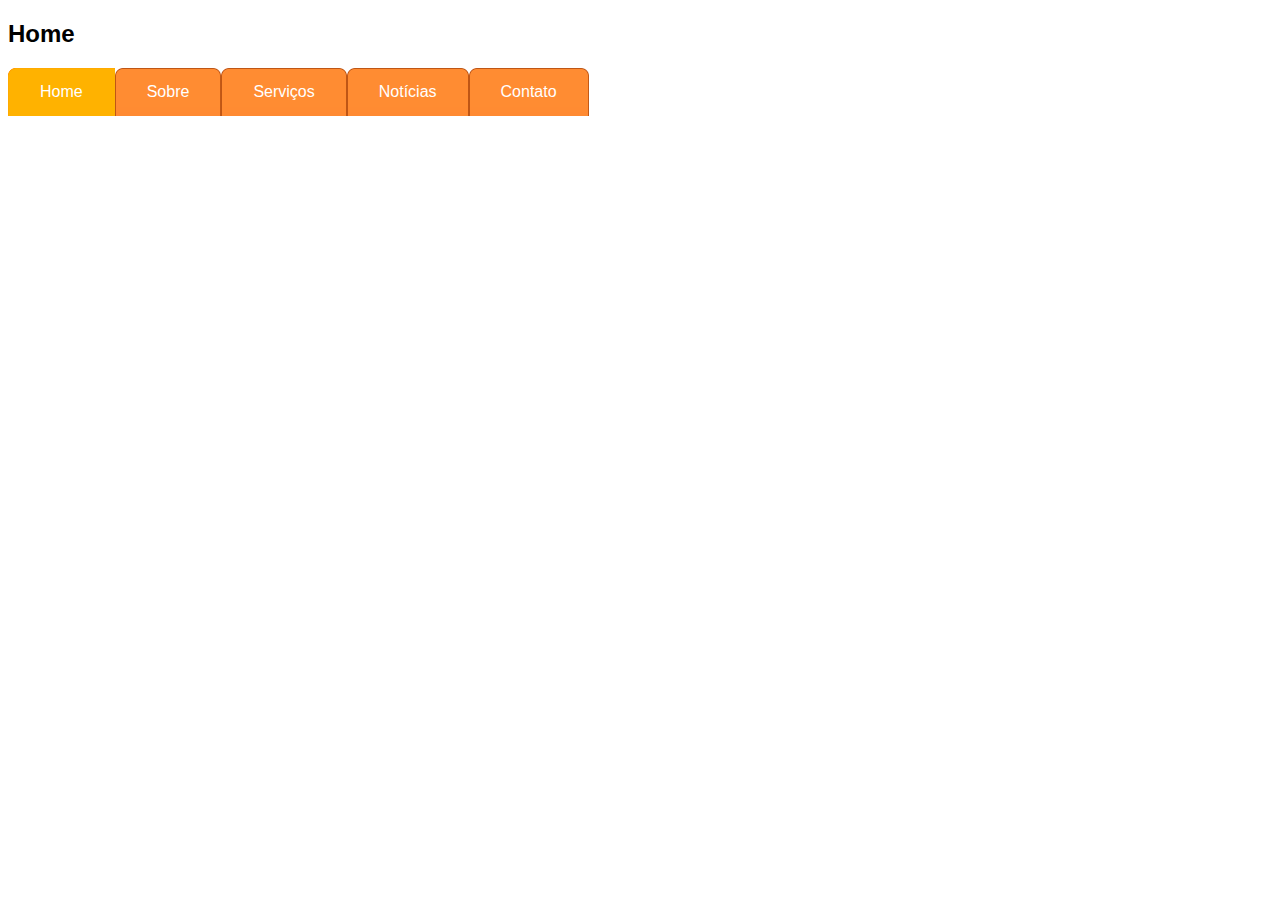
<file: barra-de-navegacao-em-abas/index.html>
<!DOCTYPE html>
<html lang="pt-br">
<head>
	<title>Navegação horizontal</title>
	<meta charset="utf-8">
	<link rel="stylesheet" type="text/css" href="estilo.css">
</head>
<body id="home">
	<h2>Home</h2>
	<ul >
		<li id="atual">
			<a href="index.html">Home</a>
		</li>
		<li>
			<a href="sobre.html">Sobre</a>
		</li>
		<li>
			<a href="servicos.html">Serviços</a>
		</li>
		<li>
			<a href="noticias.html">Notícias</a>
		</li>
		<li>
			<a href="contato.html">Contato</a>
		</li>
		
	</ul>

</body>
</html>
</file>
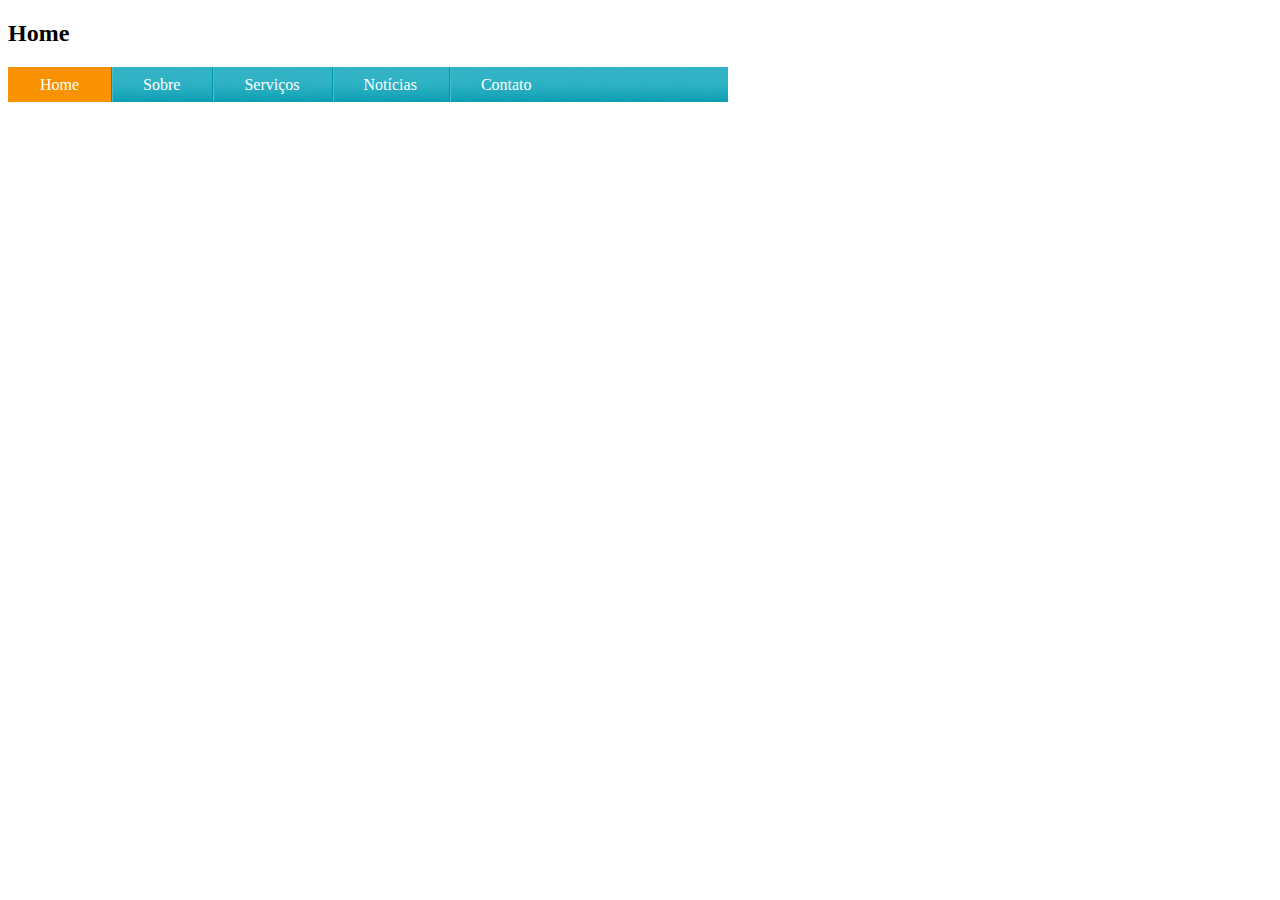
<file: barra-de-navegacao-horizontal/index.html>
<!DOCTYPE html>
<html lang="pt-br">
<head>
	<title>Navegação horizontal</title>
	<meta charset="utf-8">
	<link rel="stylesheet" type="text/css" href="estilo.css">
</head>
<body id="home">
	<h2>Home</h2>
	<ul id="navegacao">
		<li class="home primeiro">
			<a href="index.html">Home</a>
		</li>
		<li class="sobre">
			<a href="sobre.html">Sobre</a>
		</li>
		<li class="servicos">
			<a href="servicos.html">Serviços</a>
		</li>
		<li class="noticias">
			<a href="noticias.html">Notícias</a>
		</li>
		<li class="contato">
			<a href="contato.html">Contato</a>
		</li>
		
	</ul>


</body>
</html>
</file>
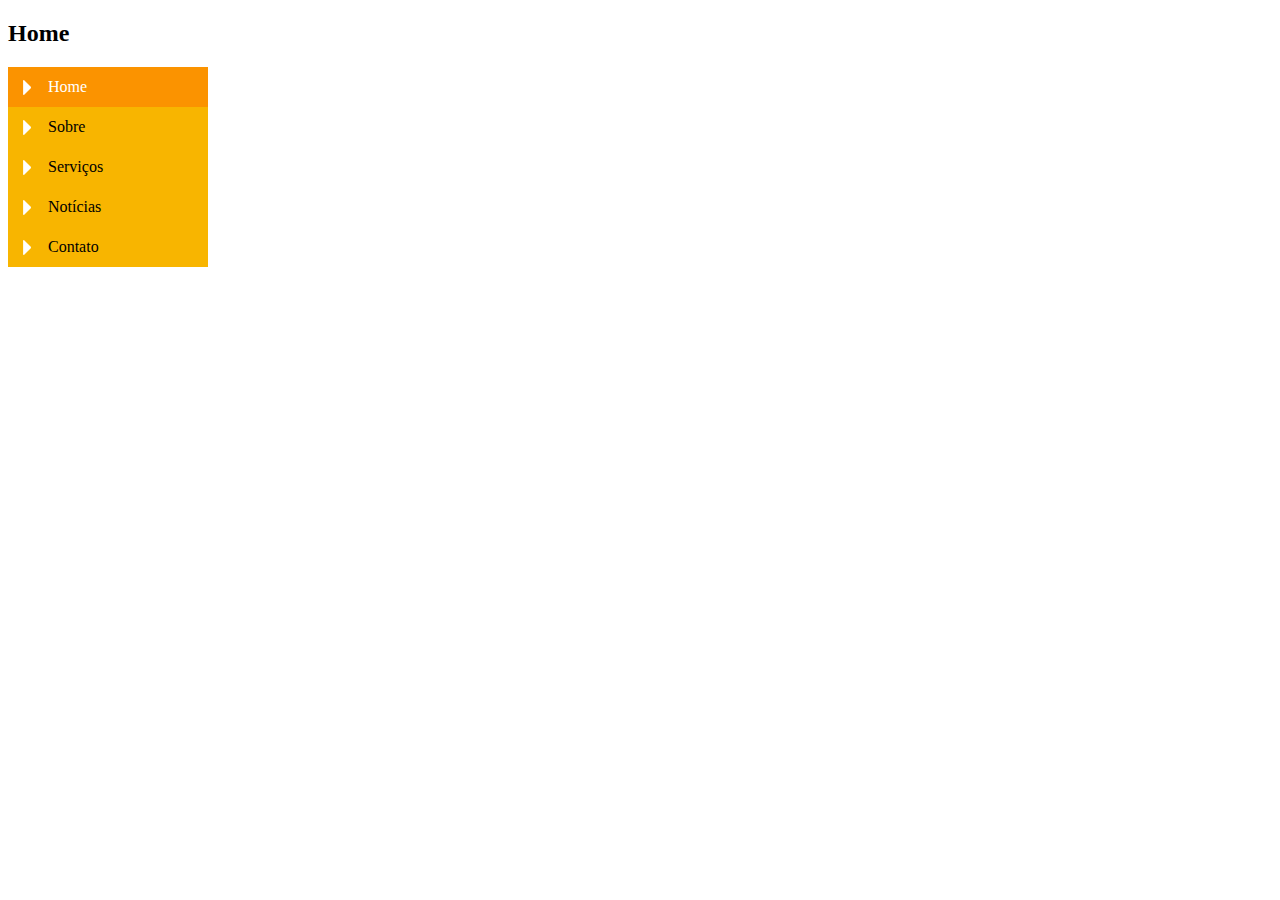
<file: barra-de-navegacao-vertical/index.html>
<!DOCTYPE html>
<html lang="pt-br">
<head>
	<title>Navegação vertical</title>
	<meta charset="utf-8">
	<link rel="stylesheet" type="text/css" href="estilo.css">
</head>
<body>
	<h2>Home</h2>
	<ul>
		<li class="selecionado">
			<a href="" >Home</a>
		</li>
		<li>
			<a href="">Sobre</a>
		</li>
		<li>
			<a href="">Serviços</a>
		</li>
		<li>
			<a href="">Notícias</a>
		</li>
		<li>
			<a href="">Contato</a>
		</li>
		
	</ul>


	<!--
	<h2>Lista de atividades</h2>
	<ul>
		<li>Ir ao dentista</li>
		<li>Ir ao supermercado</li>
		<li>Fazer almoço</li>
		<li>Assitir série</li>
		<li>Corre no parque</li>
	</ul>
		-->

</body>
</html>
</file>
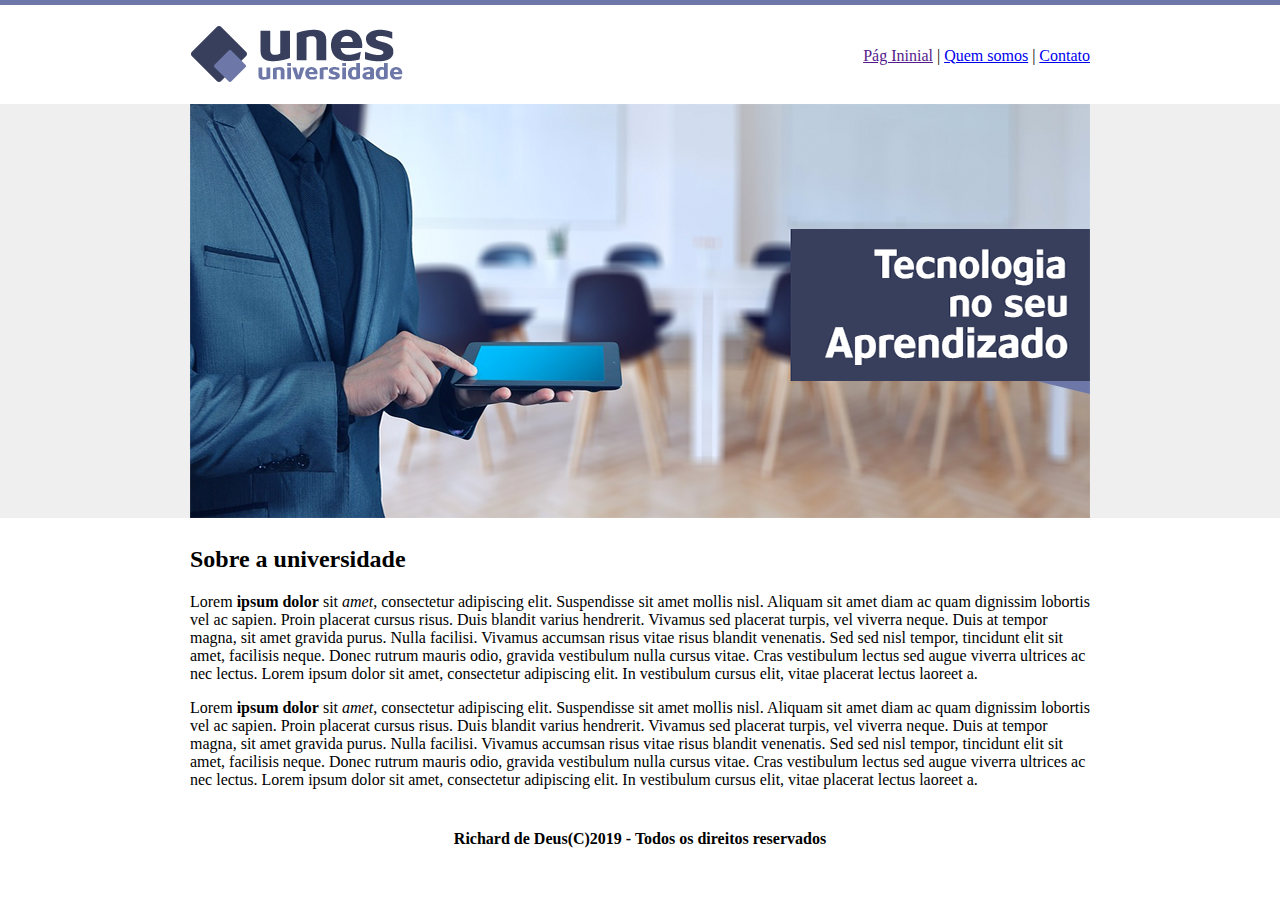
<file: primeiro-projeto-html-unes/index.html>
<!DOCTYPE html>
<html lang="pt-br">
	<head>
		<title>UNES - Página principal</title>
		<meta charset="utf-8">
	</head>

	<body background="imagens/fundo.png">

		<table border="0" width="900" align="center">
			
			<tr>
				<td height="89"><img src="imagens/logo.png"> </td>
				<td align="right">
					<a href="">Pág Ininial</a> |
					<a href="quem-somos.html">Quem somos</a> |
					<a href="contato.html">Contato</a> 
				</td>
			</tr>

			<tr>
				<td colspan="2">
					<img src="imagens/capa.png">
				</td>
			</tr>

			<tr>
				<td colspan="2">
					
					<h2>Sobre a universidade</h2>
					<p>
						Lorem <strong>ipsum dolor</strong> sit <em>amet</em>, consectetur adipiscing elit. Suspendisse sit amet mollis nisl. Aliquam sit amet diam ac quam dignissim lobortis vel ac sapien. Proin placerat cursus risus. Duis blandit varius hendrerit. Vivamus sed placerat turpis, vel viverra neque. Duis at tempor magna, sit amet gravida purus. Nulla facilisi. Vivamus accumsan risus vitae risus blandit venenatis. Sed sed nisl tempor, tincidunt elit sit amet, facilisis neque. Donec rutrum mauris odio, gravida vestibulum nulla cursus vitae. Cras vestibulum lectus sed augue viverra ultrices ac nec lectus. Lorem ipsum dolor sit amet, consectetur adipiscing elit. In vestibulum cursus elit, vitae placerat lectus laoreet a.
					</p>

					<p>
						Lorem <strong>ipsum dolor</strong> sit <em>amet</em>, consectetur adipiscing elit. Suspendisse sit amet mollis nisl. Aliquam sit amet diam ac quam dignissim lobortis vel ac sapien. Proin placerat cursus risus. Duis blandit varius hendrerit. Vivamus sed placerat turpis, vel viverra neque. Duis at tempor magna, sit amet gravida purus. Nulla facilisi. Vivamus accumsan risus vitae risus blandit venenatis. Sed sed nisl tempor, tincidunt elit sit amet, facilisis neque. Donec rutrum mauris odio, gravida vestibulum nulla cursus vitae. Cras vestibulum lectus sed augue viverra ultrices ac nec lectus. Lorem ipsum dolor sit amet, consectetur adipiscing elit. In vestibulum cursus elit, vitae placerat lectus laoreet a.
					</p>

				</td>
			</tr>

			<tr>
				<td colspan="2" align="center">
					<h4>Richard de Deus(C)2019 - Todos os direitos reservados</h4>
				</td>
			</tr>

		</table>

	</body>

</html>
</file>
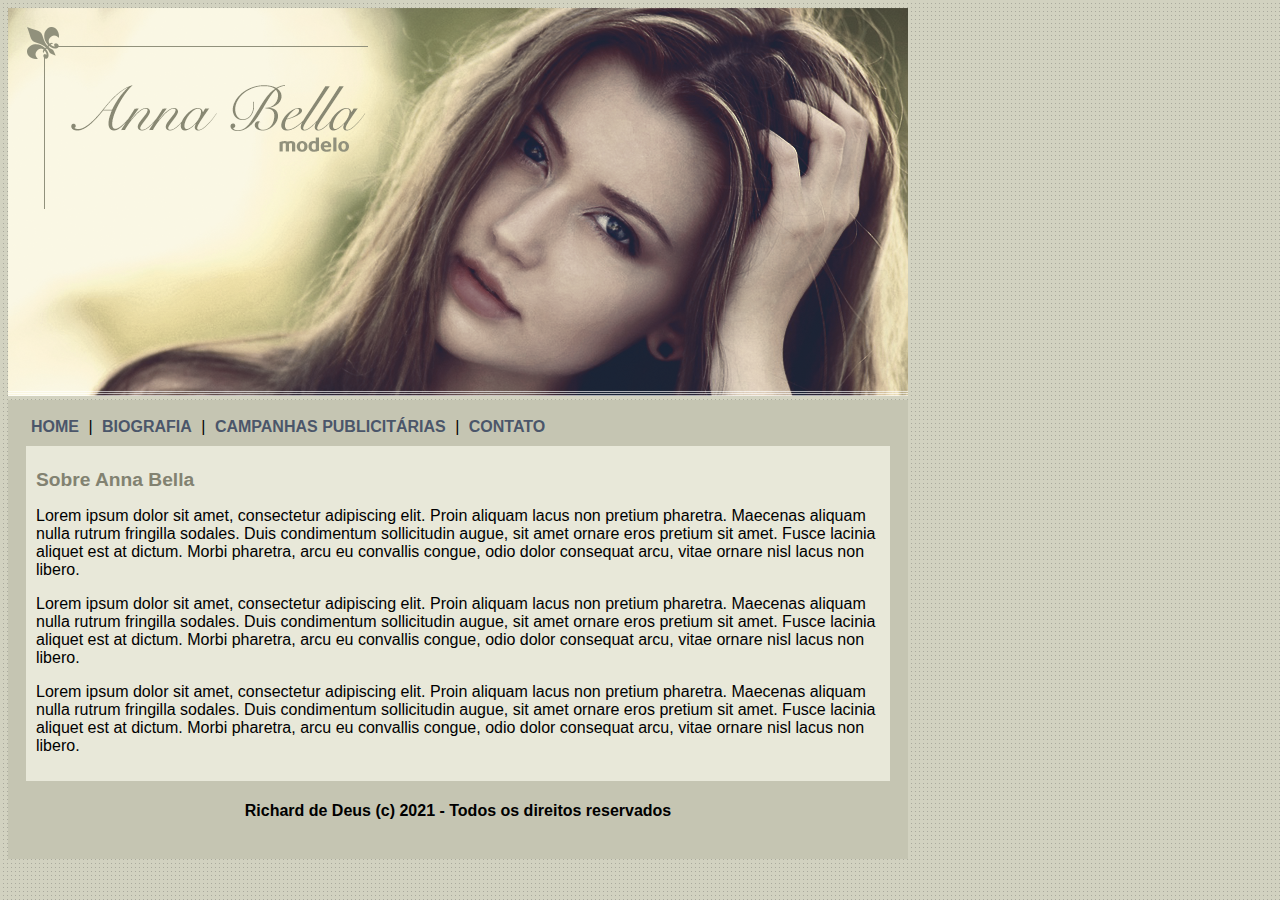
<file: segundo-projeto-css-anna-bella/index.html>
<!DOCTYPE html>
<html lang="pt-br">
<head>
   <meta charset="UTF-8">
   <meta http-equiv="X-UA-Compatible" content="IE=edge">
   <meta name="viewport" content="width=device-width, initial-scale=1.0">
   <title>Anna Bella Oficial</title>
   <link rel="stylesheet" type="text/css" href="estilo.css">
</head>
<body>
   <div class="principal">
      <img src="img/capa.png">
      <div class="menu">
         <a href="index.html">HOME</a> | 
         <a href="biografia.html">BIOGRAFIA</a> | 
         <a href="campanhas-publicitarias.html">CAMPANHAS PUBLICITÁRIAS</a> | 
         <a href="contato.html">CONTATO</a>

         <div class="conteudo">
            <h1>Sobre Anna Bella</h1>
            <p>
               Lorem ipsum dolor sit amet, consectetur adipiscing elit. Proin aliquam lacus non pretium pharetra. Maecenas aliquam nulla rutrum fringilla sodales. Duis condimentum sollicitudin augue, sit amet ornare eros pretium sit amet. Fusce lacinia aliquet est at dictum. Morbi pharetra, arcu eu convallis congue, odio dolor consequat arcu, vitae ornare nisl lacus non libero.
            </p>
            <p>
               Lorem ipsum dolor sit amet, consectetur adipiscing elit. Proin aliquam lacus non pretium pharetra. Maecenas aliquam nulla rutrum fringilla sodales. Duis condimentum sollicitudin augue, sit amet ornare eros pretium sit amet. Fusce lacinia aliquet est at dictum. Morbi pharetra, arcu eu convallis congue, odio dolor consequat arcu, vitae ornare nisl lacus non libero.
            </p>
            <p>
               Lorem ipsum dolor sit amet, consectetur adipiscing elit. Proin aliquam lacus non pretium pharetra. Maecenas aliquam nulla rutrum fringilla sodales. Duis condimentum sollicitudin augue, sit amet ornare eros pretium sit amet. Fusce lacinia aliquet est at dictum. Morbi pharetra, arcu eu convallis congue, odio dolor consequat arcu, vitae ornare nisl lacus non libero.
            </p>
         </div><!-- conteudo -->
         <div class="rodape">
            <h4>Richard de Deus (c) 2021 - Todos os direitos reservados</h4>
         </div>
      </div>
   </div>
   </body>
</html>
</file>
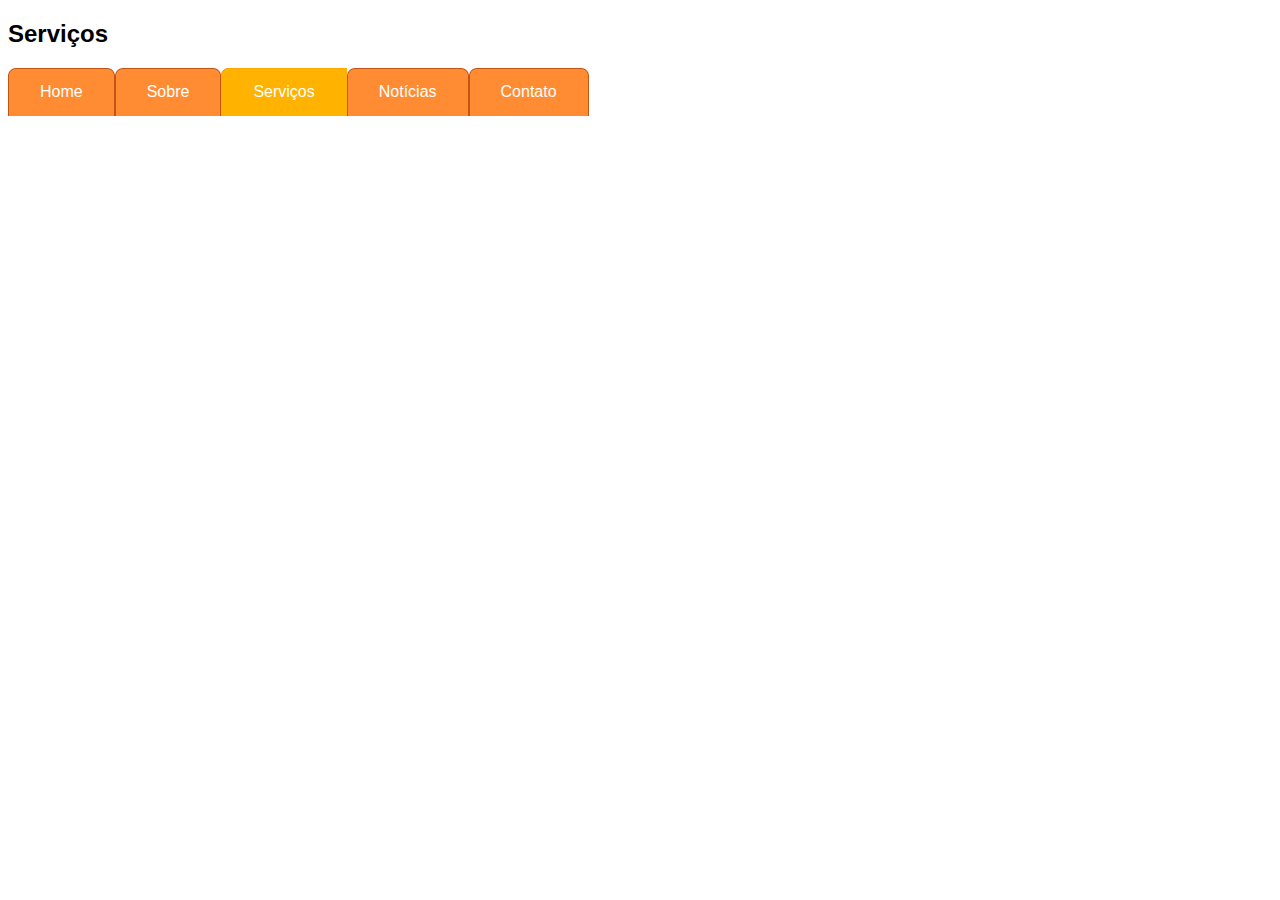
<file: barra-de-navegacao-em-abas/servicos.html>
<!DOCTYPE html>
<html lang="pt-br">
<head>
	<title>Navegação vertical</title>
	<meta charset="utf-8">
	<link rel="stylesheet" type="text/css" href="estilo.css">
</head>
<body id="servicos">
		<h2>Serviços</h2>
	<ul >
		<li>
			<a href="index.html">Home</a>
		</li>
		<li>
			<a href="sobre.html">Sobre</a>
		</li>
		<li  id="atual">
			<a href="servicos.html">Serviços</a>
		</li>
		<li>
			<a href="noticias.html">Notícias</a>
		</li>
		<li>
			<a href="contato.html">Contato</a>
		</li>
		
	</ul>


	<!--
	<h2>Lista de atividades</h2>
	<ul>
		<li>Ir ao dentista</li>
		<li>Ir ao supermercado</li>
		<li>Fazer almoço</li>
		<li>Assitir série</li>
		<li>Corre no parque</li>
	</ul>
		-->

</body>
</html>
</file>
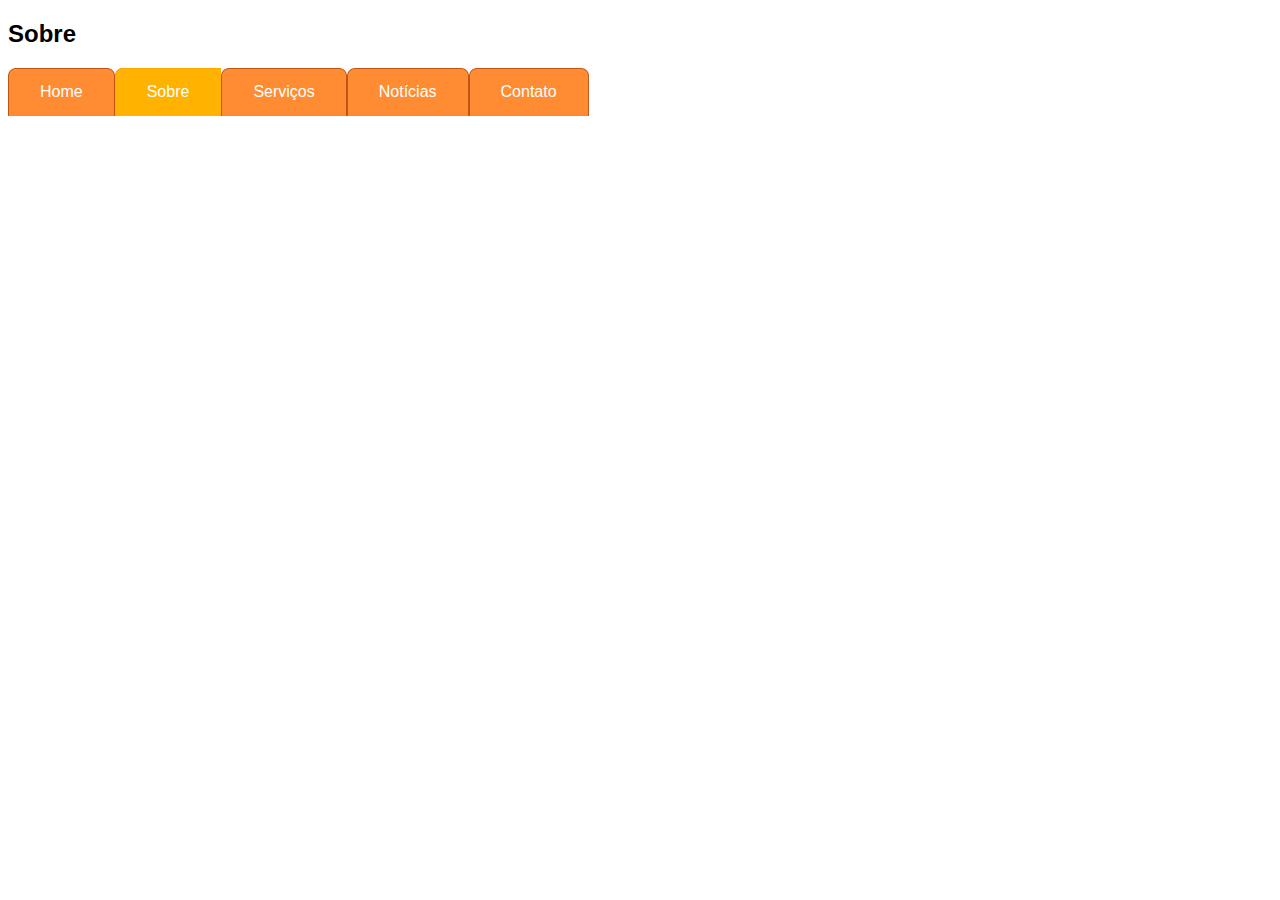
<file: barra-de-navegacao-em-abas/sobre.html>
<!DOCTYPE html>
<html lang="pt-br">
<head>
	<title>Navegação vertical</title>
	<meta charset="utf-8">
	<link rel="stylesheet" type="text/css" href="estilo.css">
</head>
<body id="sobre">
		<h2>Sobre</h2>
	<ul >
		<li>
			<a href="index.html">Home</a>
		</li>
		<li  id="atual">
			<a href="sobre.html">Sobre</a>
		</li>
		<li>
			<a href="servicos.html">Serviços</a>
		</li>
		<li>
			<a href="noticias.html">Notícias</a>
		</li>
		<li>
			<a href="contato.html">Contato</a>
		</li>
		
	</ul>


	<!--
	<h2>Lista de atividades</h2>
	<ul>
		<li>Ir ao dentista</li>
		<li>Ir ao supermercado</li>
		<li>Fazer almoço</li>
		<li>Assitir série</li>
		<li>Corre no parque</li>
	</ul>
		-->

</body>
</html>
</file>
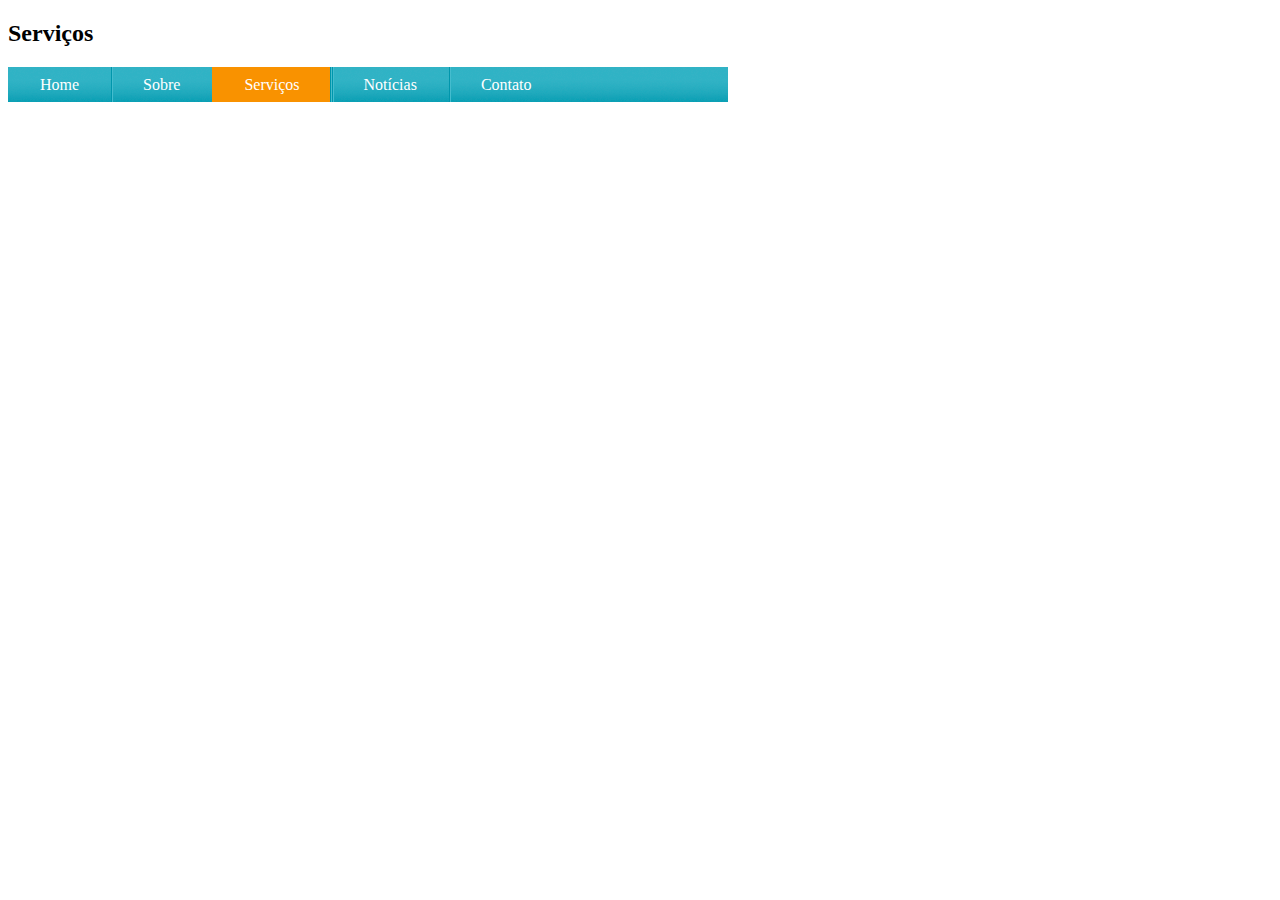
<file: barra-de-navegacao-horizontal/servicos.html>
<!DOCTYPE html>
<html lang="pt-br">
<head>
	<title>Navegação vertical</title>
	<meta charset="utf-8">
	<link rel="stylesheet" type="text/css" href="estilo.css">
</head>
<body id="servicos">
	<h2>Serviços</h2>
	<ul id="navegacao">
		<li class="home primeiro">
			<a href="index.html">Home</a>
		</li>
		<li class="sobre">
			<a href="sobre.html">Sobre</a>
		</li>
		<li class="servicos">
			<a href="servicos.html">Serviços</a>
		</li>
		<li class="noticias">
			<a href="noticias.html">Notícias</a>
		</li>
		<li class="contato">
			<a href="contato.html">Contato</a>
		</li>
		
	</ul>


	<!--
	<h2>Lista de atividades</h2>
	<ul>
		<li>Ir ao dentista</li>
		<li>Ir ao supermercado</li>
		<li>Fazer almoço</li>
		<li>Assitir série</li>
		<li>Corre no parque</li>
	</ul>
		-->

</body>
</html>
</file>
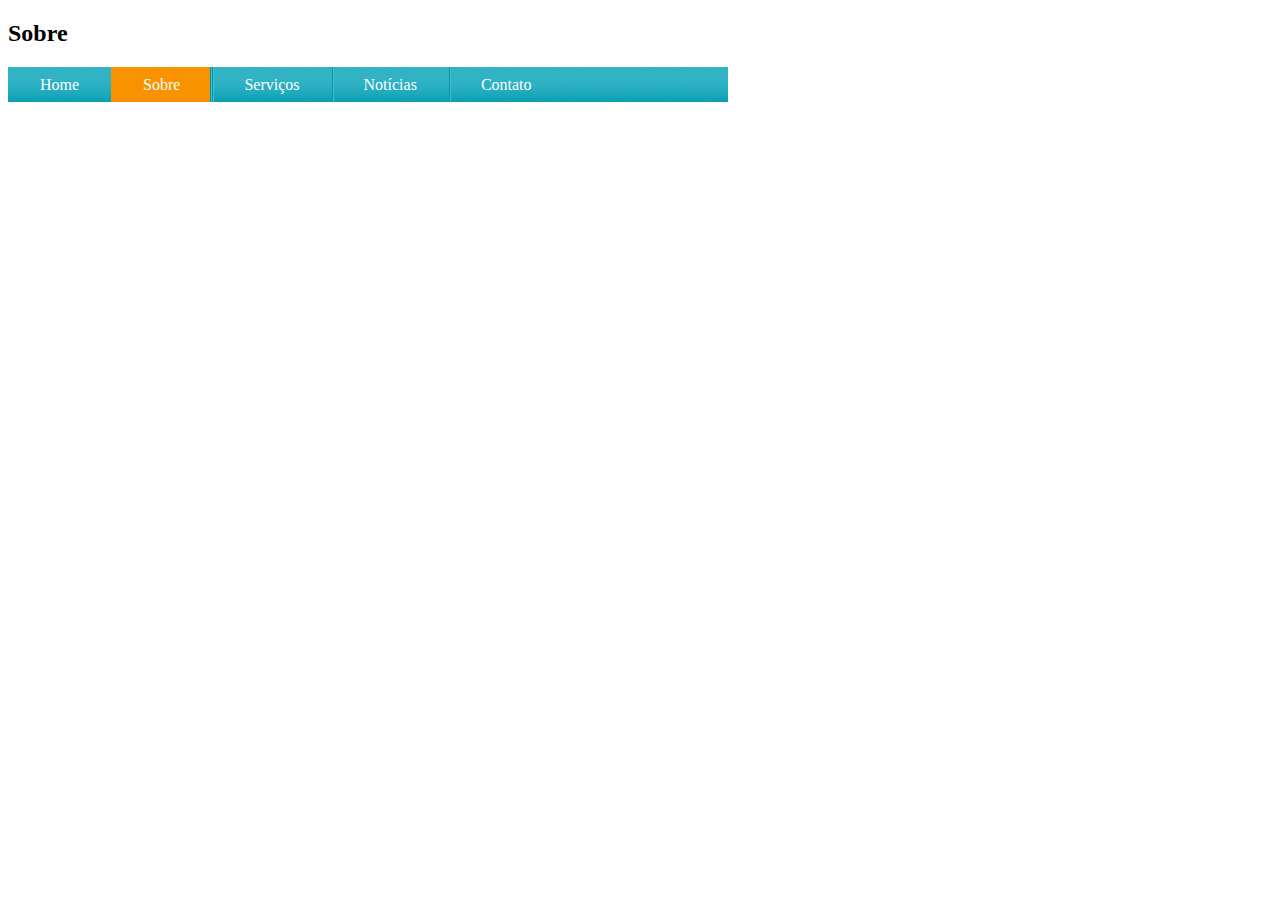
<file: barra-de-navegacao-horizontal/sobre.html>
<!DOCTYPE html>
<html lang="pt-br">
<head>
	<title>Navegação vertical</title>
	<meta charset="utf-8">
	<link rel="stylesheet" type="text/css" href="estilo.css">
</head>
<body id="sobre">
	<h2>Sobre</h2>
	<ul id="navegacao">
		<li class="home primeiro">
			<a href="index.html">Home</a>
		</li>
		<li class="sobre">
			<a href="sobre.html">Sobre</a>
		</li>
		<li class="servicos">
			<a href="servicos.html">Serviços</a>
		</li>
		<li class="noticias">
			<a href="noticias.html">Notícias</a>
		</li>
		<li class="contato">
			<a href="contato.html">Contato</a>
		</li>
		
	</ul>


	<!--
	<h2>Lista de atividades</h2>
	<ul>
		<li>Ir ao dentista</li>
		<li>Ir ao supermercado</li>
		<li>Fazer almoço</li>
		<li>Assitir série</li>
		<li>Corre no parque</li>
	</ul>
		-->

</body>
</html>
</file>
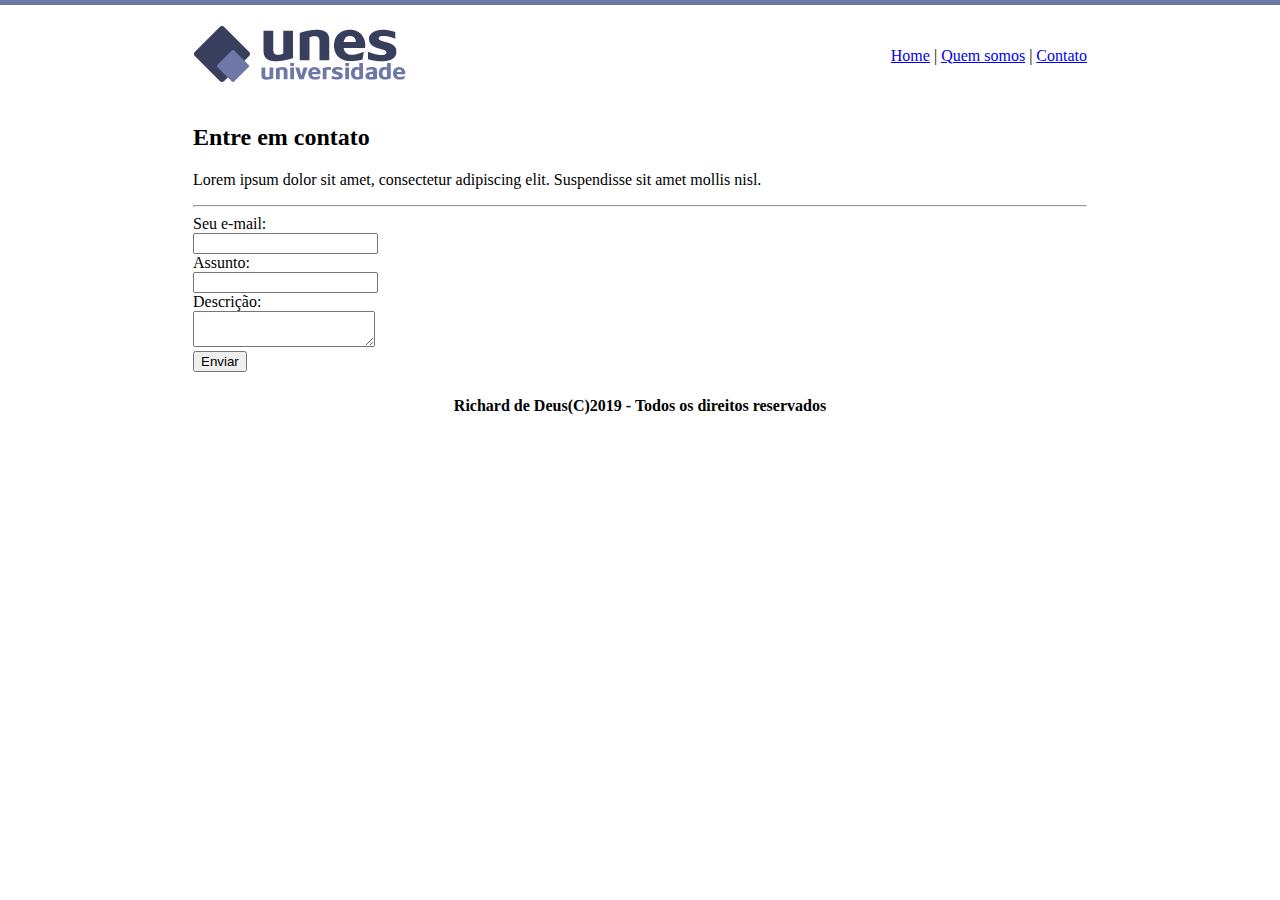
<file: primeiro-projeto-html-unes/contato.html>
<!DOCTYPE html>
<html lang="pt-br">
	<head>
		<title>UNES - contato</title>
		<meta charset="utf-8">
	</head>

	<body background="imagens/fundo2.png">

		<table border="0" width="900" align="center">
			
			<tr>
				<td height="89"><img src="imagens/logo.png"> </td>
				<td align="right">
					<a href="index.html">Home</a> |
					<a href="quem-somos.html">Quem somos</a> |
					<a href="contato.html">Contato</a> 
				</td>
			</tr>

			<tr>
				<td colspan="2">
					
					<h2>Entre em contato</h2>
					<p>
						Lorem ipsum dolor sit amet, consectetur adipiscing elit. Suspendisse sit amet mollis nisl. 
					</p>

					<hr>

					<form>
						
						Seu e-mail: <br>
						<input type="text" name="email"><br>

						Assunto: <br>
						<input type="text" name="assunto"><br>

						Descrição: <br>
						<textarea></textarea><br>

						<input type="submit" value="Enviar">

					</form>


				</td>
			</tr>

			<tr>
				<td colspan="2" align="center">
					<h4>Richard de Deus(C)2019 - Todos os direitos reservados</h4>
				</td>
			</tr>

		</table>

	</body>

</html>
</file>
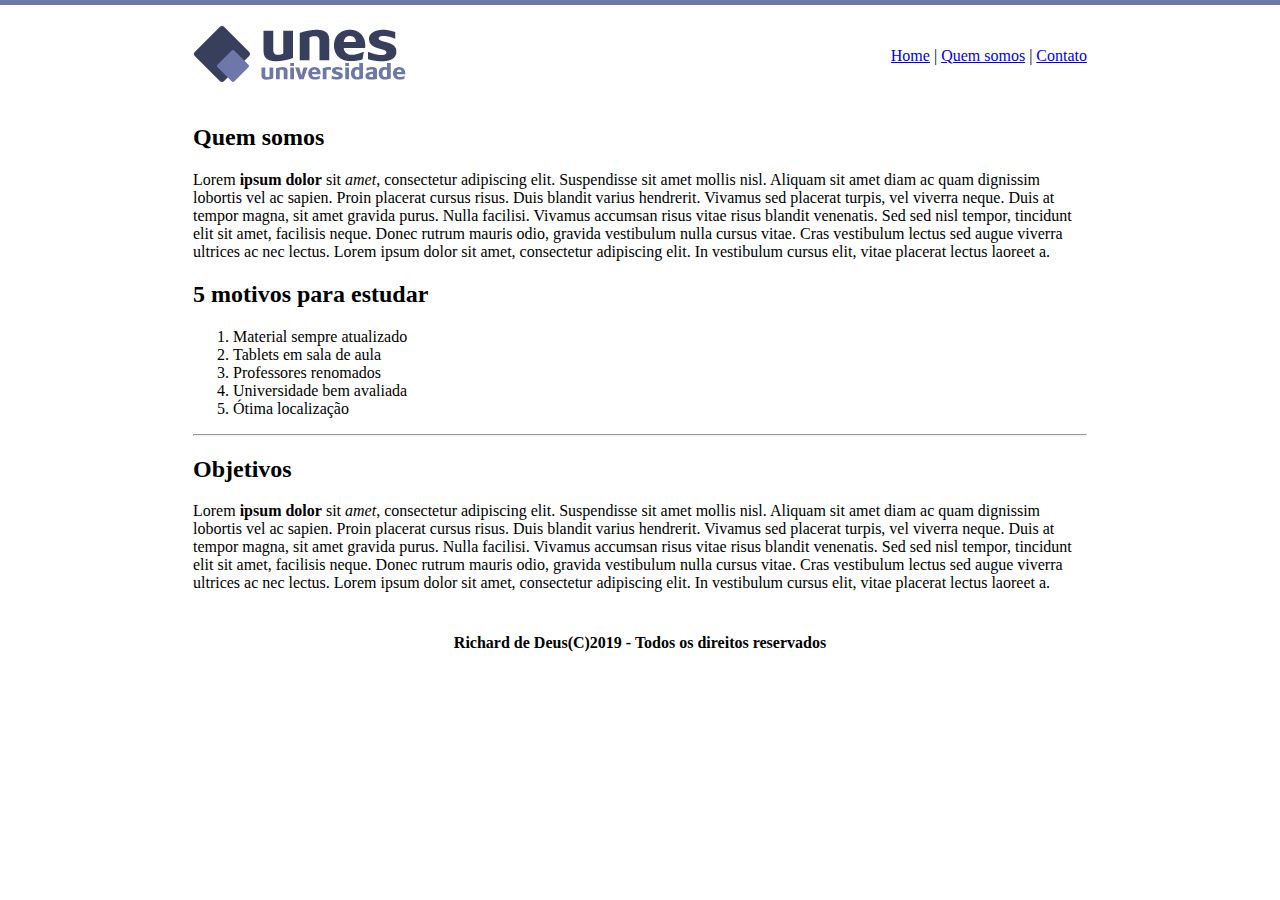
<file: primeiro-projeto-html-unes/quem-somos.html>
<!DOCTYPE html>
<html lang="pt-br">
	<head>
		<title>UNES - quem somos</title>
		<meta charset="utf-8">
	</head>

	<body background="imagens/fundo2.png">

		<table border="0" width="900" align="center">
			
			<tr>
				<td height="89"><img src="imagens/logo.png"> </td>
				<td align="right">
					<a href="index.html">Home</a> |
					<a href="quem-somos.html">Quem somos</a> |
					<a href="contato.html">Contato</a> 
				</td>
			</tr>

			<tr>
				<td colspan="2">
					
					<h2>Quem somos</h2>
					<p>
						Lorem <strong>ipsum dolor</strong> sit <em>amet</em>, consectetur adipiscing elit. Suspendisse sit amet mollis nisl. Aliquam sit amet diam ac quam dignissim lobortis vel ac sapien. Proin placerat cursus risus. Duis blandit varius hendrerit. Vivamus sed placerat turpis, vel viverra neque. Duis at tempor magna, sit amet gravida purus. Nulla facilisi. Vivamus accumsan risus vitae risus blandit venenatis. Sed sed nisl tempor, tincidunt elit sit amet, facilisis neque. Donec rutrum mauris odio, gravida vestibulum nulla cursus vitae. Cras vestibulum lectus sed augue viverra ultrices ac nec lectus. Lorem ipsum dolor sit amet, consectetur adipiscing elit. In vestibulum cursus elit, vitae placerat lectus laoreet a.
					</p>

					<h2>5 motivos para estudar</h2>
					<ol>
						<li>Material sempre atualizado</li>
						<li>Tablets em sala de aula</li>
						<li>Professores renomados</li>
						<li>Universidade bem avaliada</li>
						<li>Ótima localização</li>
					</ol>

					<hr>

					<h2>Objetivos</h2>
					<p>
						Lorem <strong>ipsum dolor</strong> sit <em>amet</em>, consectetur adipiscing elit. Suspendisse sit amet mollis nisl. Aliquam sit amet diam ac quam dignissim lobortis vel ac sapien. Proin placerat cursus risus. Duis blandit varius hendrerit. Vivamus sed placerat turpis, vel viverra neque. Duis at tempor magna, sit amet gravida purus. Nulla facilisi. Vivamus accumsan risus vitae risus blandit venenatis. Sed sed nisl tempor, tincidunt elit sit amet, facilisis neque. Donec rutrum mauris odio, gravida vestibulum nulla cursus vitae. Cras vestibulum lectus sed augue viverra ultrices ac nec lectus. Lorem ipsum dolor sit amet, consectetur adipiscing elit. In vestibulum cursus elit, vitae placerat lectus laoreet a.
					</p>

				</td>
			</tr>

			<tr>
				<td colspan="2" align="center">
					<h4>Richard de Deus(C)2019 - Todos os direitos reservados</h4>
				</td>
			</tr>

		</table>

	</body>

</html>
</file>
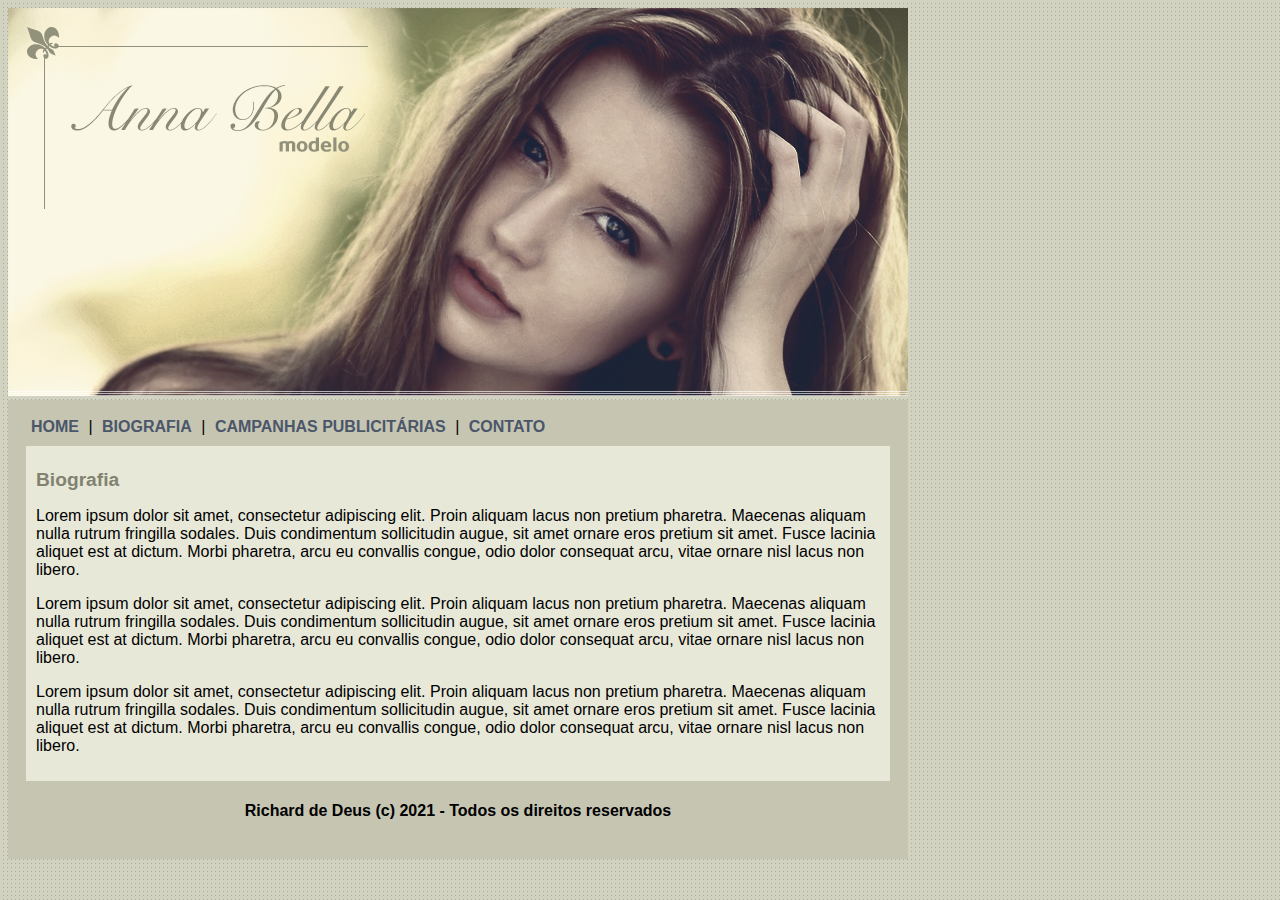
<file: segundo-projeto-css-anna-bella/biografia.html>
<!DOCTYPE html>
<html lang="pt-br">
<head>
   <meta charset="UTF-8">
   <meta http-equiv="X-UA-Compatible" content="IE=edge">
   <meta name="viewport" content="width=device-width, initial-scale=1.0">
   <title>Anna Bella Oficial - biografia</title>
   <link rel="stylesheet" type="text/css" href="estilo.css">
</head>
<body>
   <div class="principal">
      <img src="img/capa.png">
      <div class="menu">
         <a href="index.html">HOME</a> | 
         <a href="biografia.html">BIOGRAFIA</a> | 
         <a href="campanhas-publicitarias.html">CAMPANHAS PUBLICITÁRIAS</a> | 
         <a href="contato.html">CONTATO</a>

         <div class="conteudo">
            <h1>Biografia</h1>
            <p>
               Lorem ipsum dolor sit amet, consectetur adipiscing elit. Proin aliquam lacus non pretium pharetra. Maecenas aliquam nulla rutrum fringilla sodales. Duis condimentum sollicitudin augue, sit amet ornare eros pretium sit amet. Fusce lacinia aliquet est at dictum. Morbi pharetra, arcu eu convallis congue, odio dolor consequat arcu, vitae ornare nisl lacus non libero.
            </p>
            <p>
               Lorem ipsum dolor sit amet, consectetur adipiscing elit. Proin aliquam lacus non pretium pharetra. Maecenas aliquam nulla rutrum fringilla sodales. Duis condimentum sollicitudin augue, sit amet ornare eros pretium sit amet. Fusce lacinia aliquet est at dictum. Morbi pharetra, arcu eu convallis congue, odio dolor consequat arcu, vitae ornare nisl lacus non libero.
            </p>
            <p>
               Lorem ipsum dolor sit amet, consectetur adipiscing elit. Proin aliquam lacus non pretium pharetra. Maecenas aliquam nulla rutrum fringilla sodales. Duis condimentum sollicitudin augue, sit amet ornare eros pretium sit amet. Fusce lacinia aliquet est at dictum. Morbi pharetra, arcu eu convallis congue, odio dolor consequat arcu, vitae ornare nisl lacus non libero.
            </p>
         </div><!-- conteudo -->
         <div class="rodape">
            <h4>Richard de Deus (c) 2021 - Todos os direitos reservados</h4>
         </div>
      </div>
   </div>
   </body>
</html>
</file>
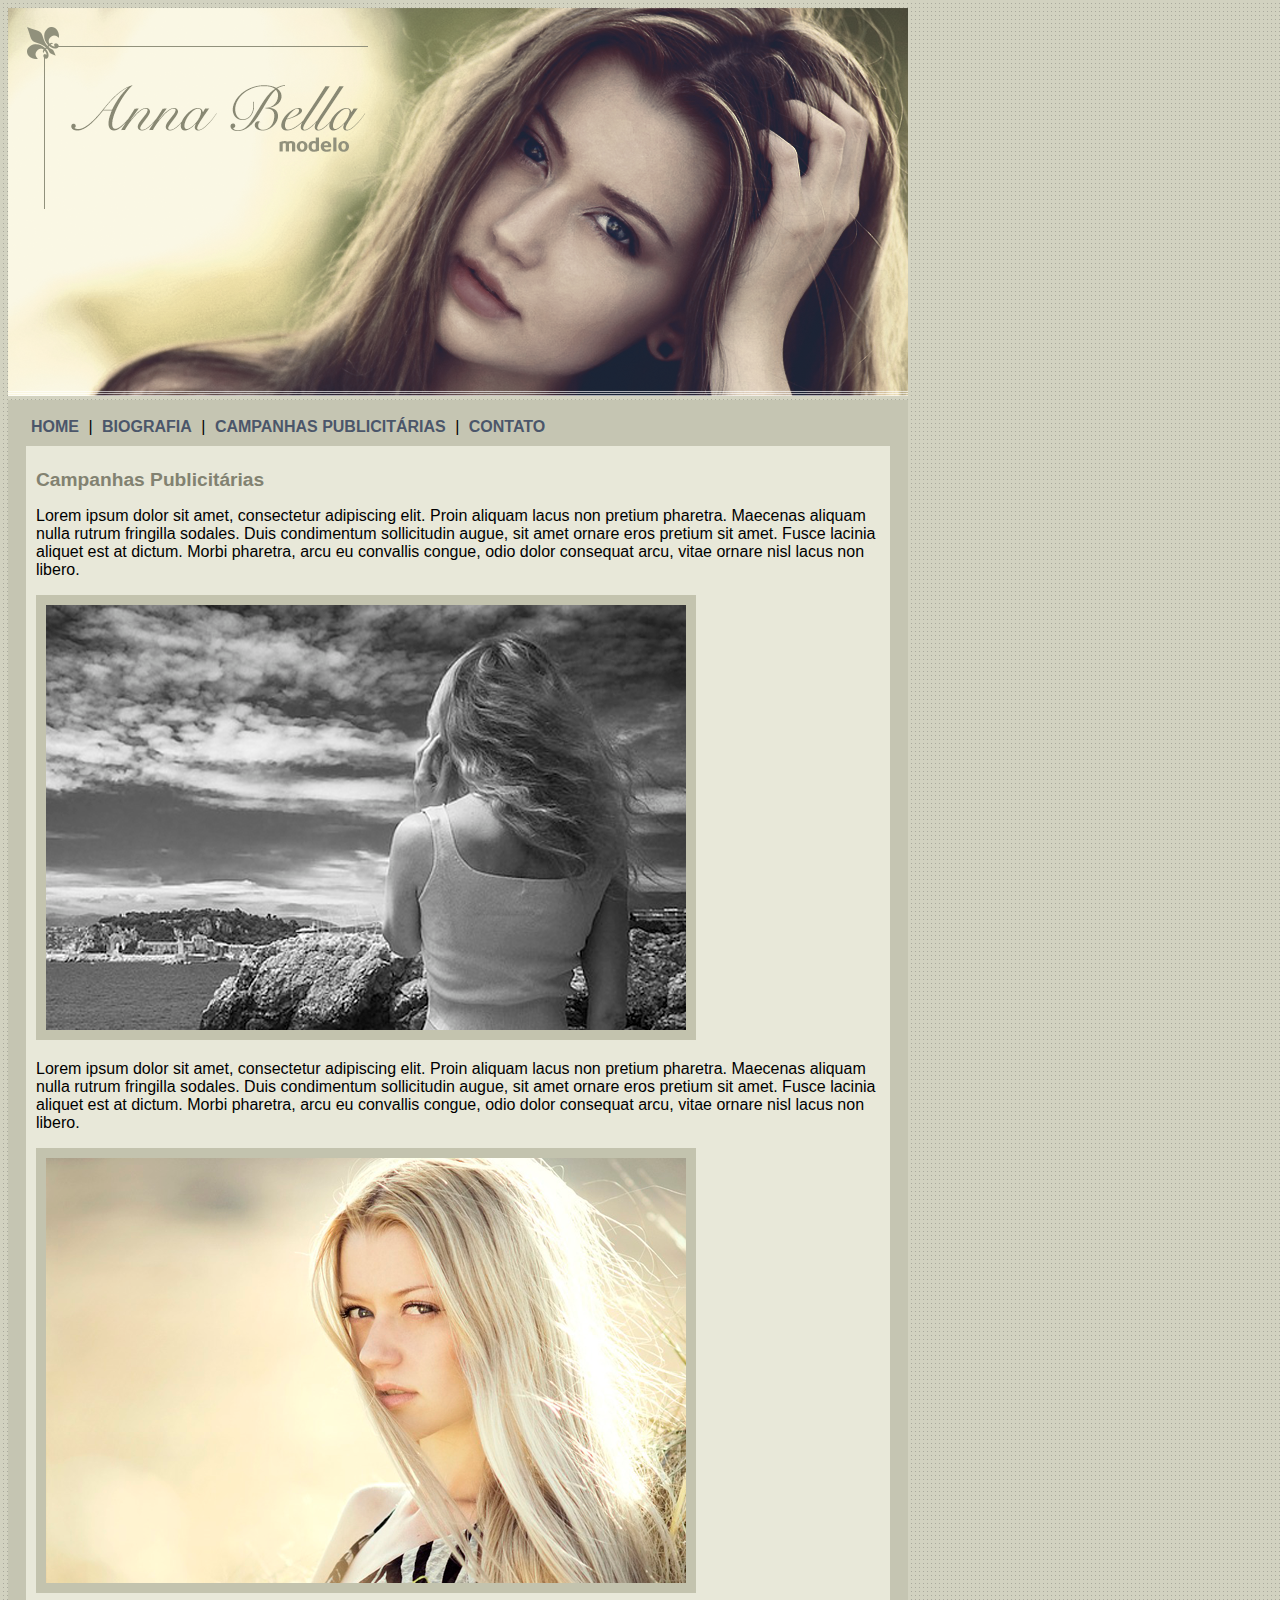
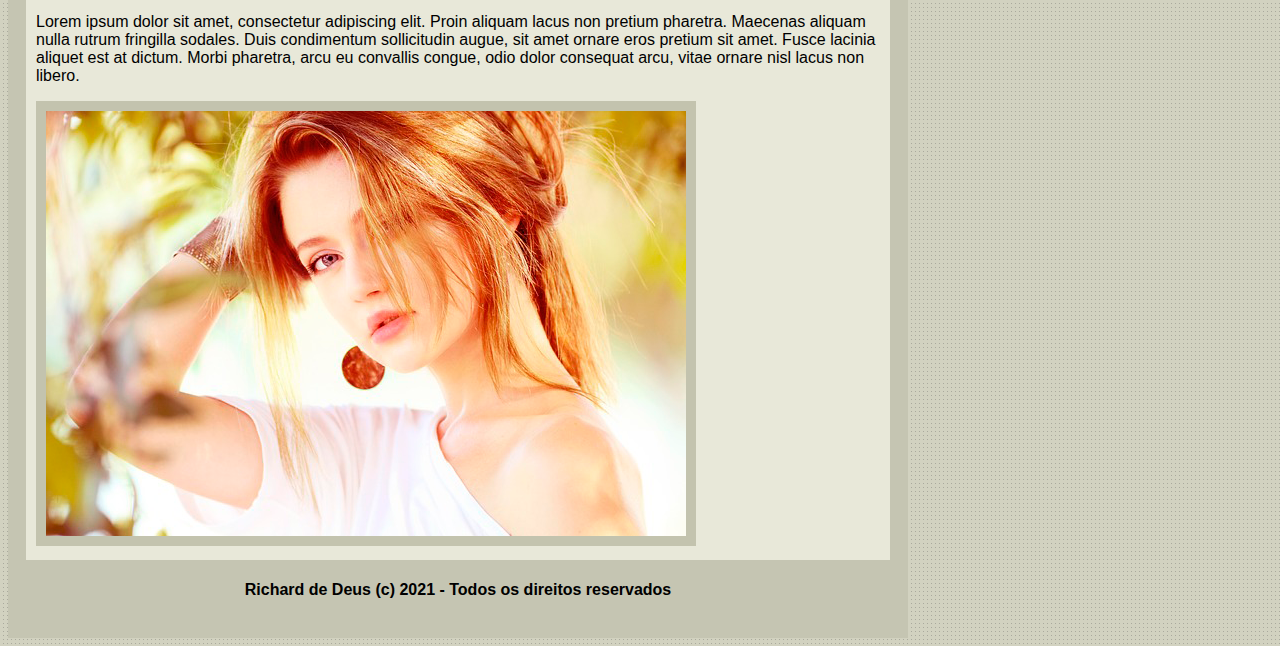
<file: segundo-projeto-css-anna-bella/campanhas-publicitarias.html>
<!DOCTYPE html>
<html lang="pt-br">
<head>
   <meta charset="UTF-8">
   <meta http-equiv="X-UA-Compatible" content="IE=edge">
   <meta name="viewport" content="width=device-width, initial-scale=1.0">
   <title>Anna Bella Oficial - campanhas publicitarias</title>
   <link rel="stylesheet" type="text/css" href="estilo.css">
</head>
<body>
   <div class="principal">
      <img src="img/capa.png">
      <div class="menu">
         <a href="index.html">HOME</a> | 
         <a href="biografia.html">BIOGRAFIA</a> | 
         <a href="campanhas-publicitarias.html">CAMPANHAS PUBLICITÁRIAS</a> | 
         <a href="contato.html">CONTATO</a>

         <div class="conteudo">
            <h1>Campanhas Publicitárias</h1>
            <p>
               Lorem ipsum dolor sit amet, consectetur adipiscing elit. Proin aliquam lacus non pretium pharetra. Maecenas aliquam nulla rutrum fringilla sodales. Duis condimentum sollicitudin augue, sit amet ornare eros pretium sit amet. Fusce lacinia aliquet est at dictum. Morbi pharetra, arcu eu convallis congue, odio dolor consequat arcu, vitae ornare nisl lacus non libero.
            </p>
            <img class="img-campanha" src="img/foto1.png" alt="[foto-1]" title="foto 1">
            <p>
               Lorem ipsum dolor sit amet, consectetur adipiscing elit. Proin aliquam lacus non pretium pharetra. Maecenas aliquam nulla rutrum fringilla sodales. Duis condimentum sollicitudin augue, sit amet ornare eros pretium sit amet. Fusce lacinia aliquet est at dictum. Morbi pharetra, arcu eu convallis congue, odio dolor consequat arcu, vitae ornare nisl lacus non libero.
            </p>
            <img class="img-campanha" src="img/foto2.png" alt="[foto-2]" title="foto 2">
            <p>
               Lorem ipsum dolor sit amet, consectetur adipiscing elit. Proin aliquam lacus non pretium pharetra. Maecenas aliquam nulla rutrum fringilla sodales. Duis condimentum sollicitudin augue, sit amet ornare eros pretium sit amet. Fusce lacinia aliquet est at dictum. Morbi pharetra, arcu eu convallis congue, odio dolor consequat arcu, vitae ornare nisl lacus non libero.
            </p>
            <img class="img-campanha" src="img/foto3.png" alt="[foto-3]" title="foto 3">
         </div><!-- conteudo -->
         <div class="rodape">
            <h4>Richard de Deus (c) 2021 - Todos os direitos reservados</h4>
         </div>
      </div>
   </div>
   </body>
</html>
</file>
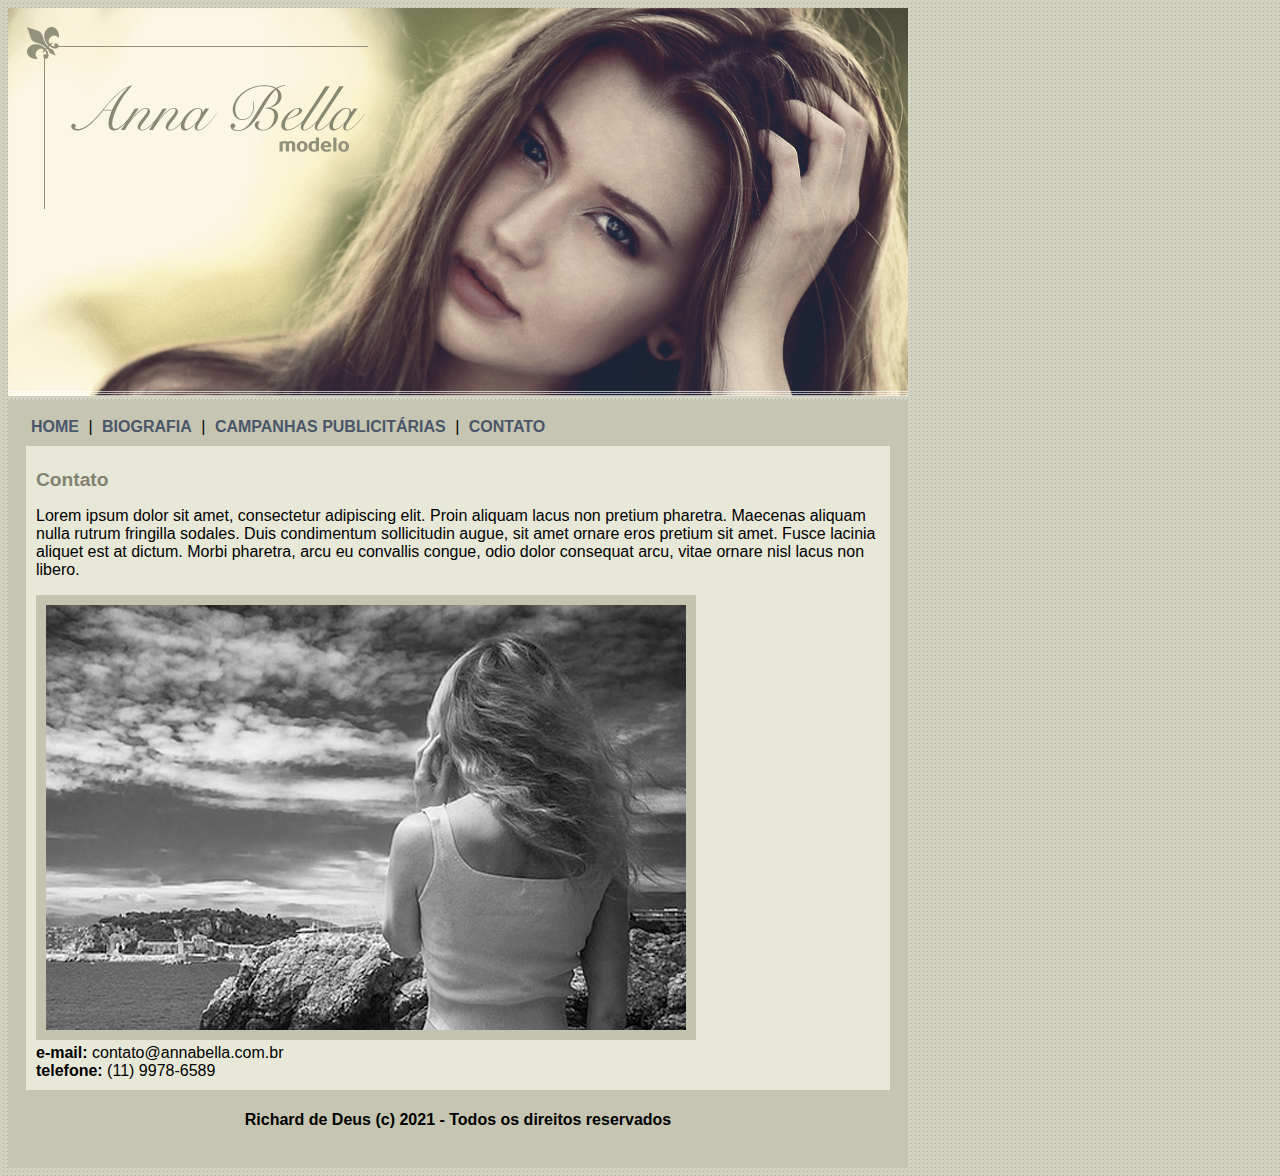
<file: segundo-projeto-css-anna-bella/contato.html>
<!DOCTYPE html>
<html lang="pt-br">
<head>
   <meta charset="UTF-8">
   <meta http-equiv="X-UA-Compatible" content="IE=edge">
   <meta name="viewport" content="width=device-width, initial-scale=1.0">
   <title>Anna Bella Oficial - contato</title>
   <link rel="stylesheet" type="text/css" href="estilo.css">
</head>
<body>
   <div class="principal">
      <img src="img/capa.png">
      <div class="menu">
         <a href="index.html">HOME</a> | 
         <a href="biografia.html">BIOGRAFIA</a> | 
         <a href="campanhas-publicitarias.html">CAMPANHAS PUBLICITÁRIAS</a> | 
         <a href="contato.html">CONTATO</a>

         <div class="conteudo">
            <h1>Contato</h1>
            <p>
               Lorem ipsum dolor sit amet, consectetur adipiscing elit. Proin aliquam lacus non pretium pharetra. Maecenas aliquam nulla rutrum fringilla sodales. Duis condimentum sollicitudin augue, sit amet ornare eros pretium sit amet. Fusce lacinia aliquet est at dictum. Morbi pharetra, arcu eu convallis congue, odio dolor consequat arcu, vitae ornare nisl lacus non libero.
            </p>
            <img class="img-campanha" src="img/foto1.png" alt="[foto-1]" title="foto 1">
            <div>
                <strong>e-mail:</strong> contato@annabella.com.br <br>
                <strong>telefone:</strong>  (11) 9978-6589 
            </div>
         </div><!-- conteudo -->
         <div class="rodape">
            <h4>Richard de Deus (c) 2021 - Todos os direitos reservados</h4>
         </div>
      </div>
   </div>
   </body>
</html>
</file>
<file: barra-de-navegacao-em-abas/estilo.css>
/*************************************
Barra de navegação com abas*/

body {
	font-family: "Trebuchet MS", Helvetica, sans-serif;
}

ul {
	margin: 0;
	padding: 0;
	list-style: none;
	width: 720px;
}

ul li {
	
	float: left;
	background: url(imagens/aba-direita.png) no-repeat top right;
}

li a {
	display: block;
	padding: 0 2em;
	line-height: 3em;
	text-decoration: none;
	background: url(imagens/aba-esquerda.png) no-repeat top left;
	color: #fff;
}

ul a:hover {
	color: #894a1f;
}

ul #atual {
	background: url(imagens/aba-direita-atual.png)no-repeat top left;
}

ul #atual a {
	background: url(imagens/aba-esquerda-atual.png) no-repeat top left;

}
</file>
<file: barra-de-navegacao-horizontal/estilo.css>
/*****************************************
         Barra de navegação horizontal*/
ul {
	
	margin: 0;
	padding: 0;
	list-style: none;
	width: 720px;
	background: #159cb0 url(imagens/fundo-horizontal.png) repeat-x;
	float: left;
}

ul li {
	
	float: left;
}

ul a {
	display: block;
	padding: 0 2em;
	line-height: 2.2em;
	text-decoration: none;
	color: #fff;
	background: url(imagens/divisor.png) repeat-y left top;
}

ul .primeiro a {
	background: none;
}

ul a:hover {
	color: #085662;
	background: #44cade;
}

#home #navegacao .home a,
#sobre #navegacao .sobre a,
#servicos #navegacao .servicos a {
	background-position: right bottom;
	background-color: #f99200;
	color: #fff;
}
</file>
<file: barra-de-navegacao-vertical/estilo.css>
/******************************************
Barra de navegação vertical

ul {
	
	list-style-type: none;
	margin: 0;
	padding: 0;
}

li {

	padding: 5px 20px;
	background: url(imagens/seta.png) no-repeat left center;
}*/

ul {
	margin: 0;
	padding: 0;
	list-style-type: none;
}
ul a {
	/*border: 1px solid red;*/
	width: 200px;
	height: 40px;
	display: block;
	color: #000;
	text-decoration: none;
	text-indent: 40px;
	line-height: 40px;
	background:#f7b600 url(imagens/menu.png)  no-repeat left  bottom;
}

a:hover, .selecionado a {
	background-position: right bottom;
	background-color: #f99200;
	color: #fff;

}
</file>
<file: segundo-projeto-css-anna-bella/estilo.css>
body {
	background: #d2d2d2c1 url('img/fundo.png');
	font: 16px Arial, helvetica, sans-serif;
}

.principal {
	width: 900px;
}

.menu{
	background: #c5c5b2;
	padding: 18px;
}

a{
	color: #4b566a;
	text-decoration: none;
	font-weight: bold;
	padding: 5px;
}

a:hover{
	color: #4b006a;
}

.conteudo {
	background: #e8e8d9;
	padding: 10px;
	margin-top: 10px;
}

.rodape {
	text-align: center;
}

h1 {
	color: #828271;
	font-size: 1.2em;
}

.img-campanha{
	border: 10px solid #c3c3ae;
}
</file>
